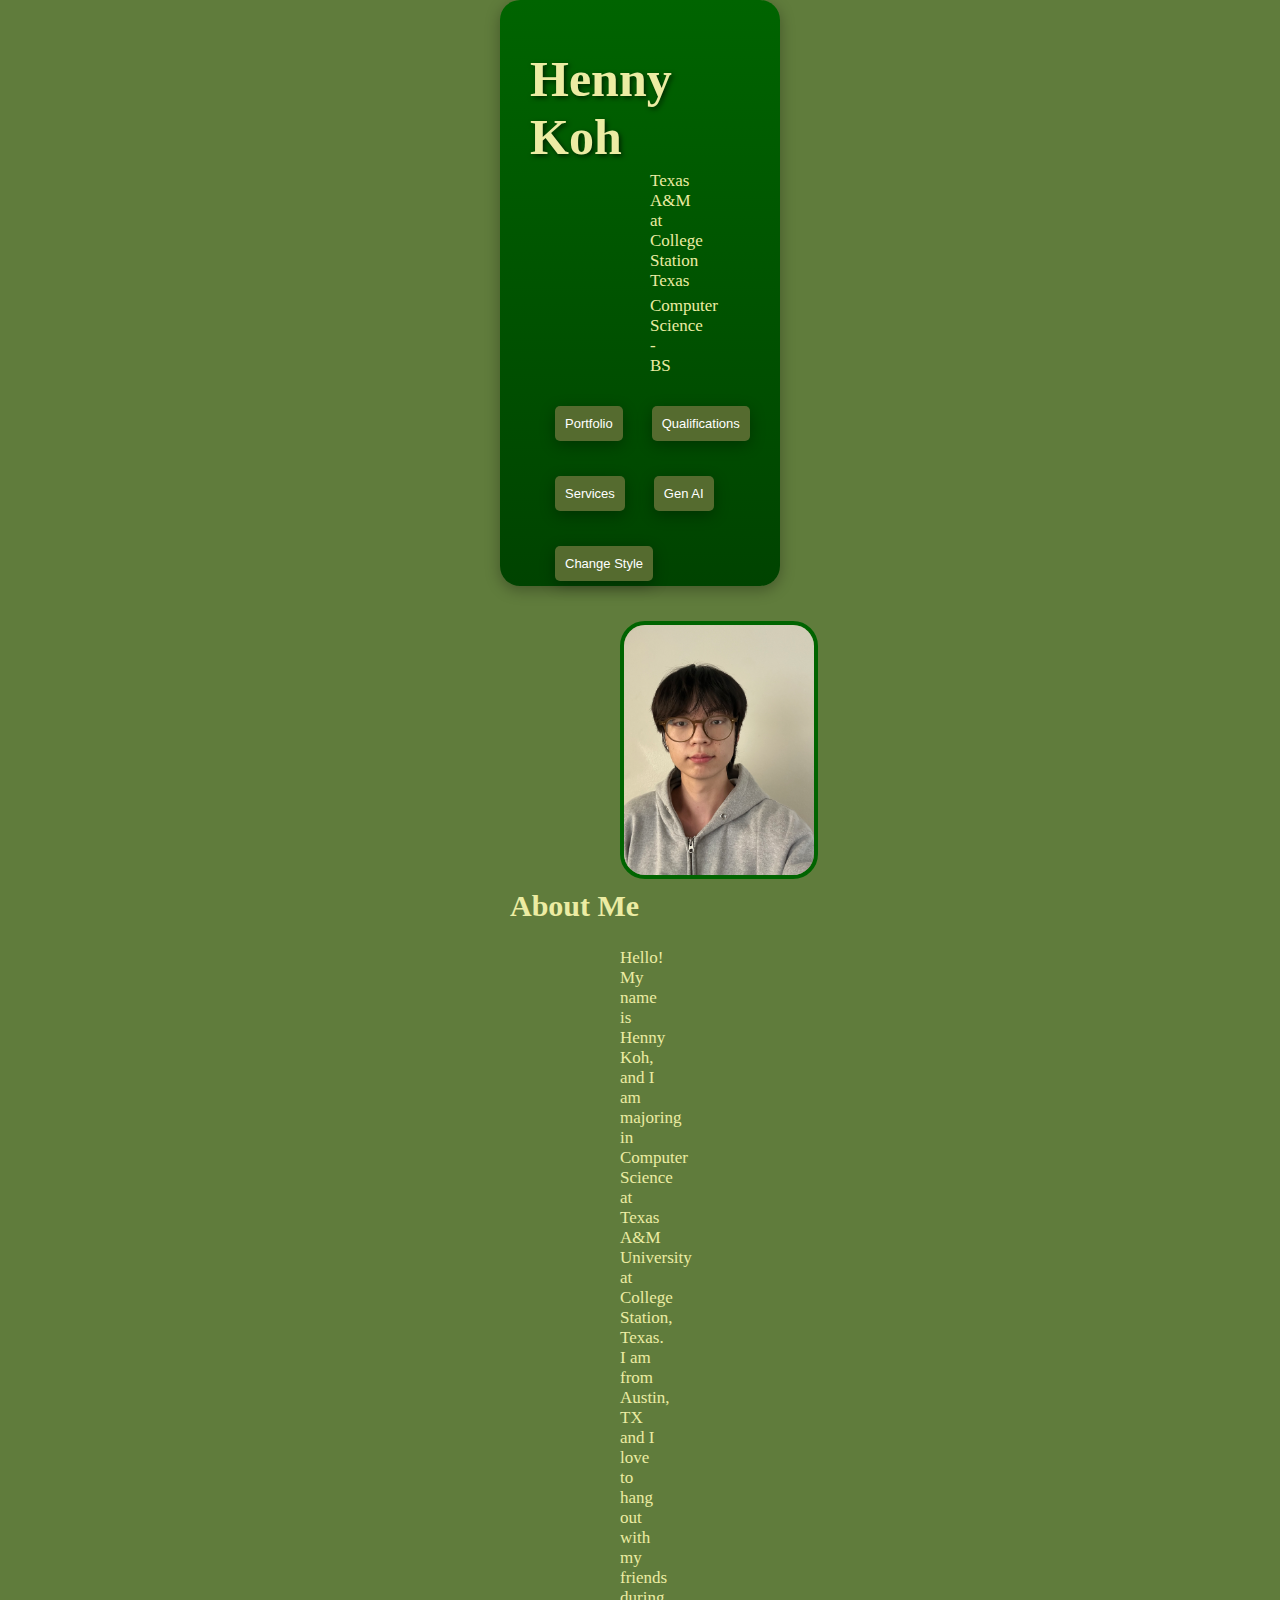
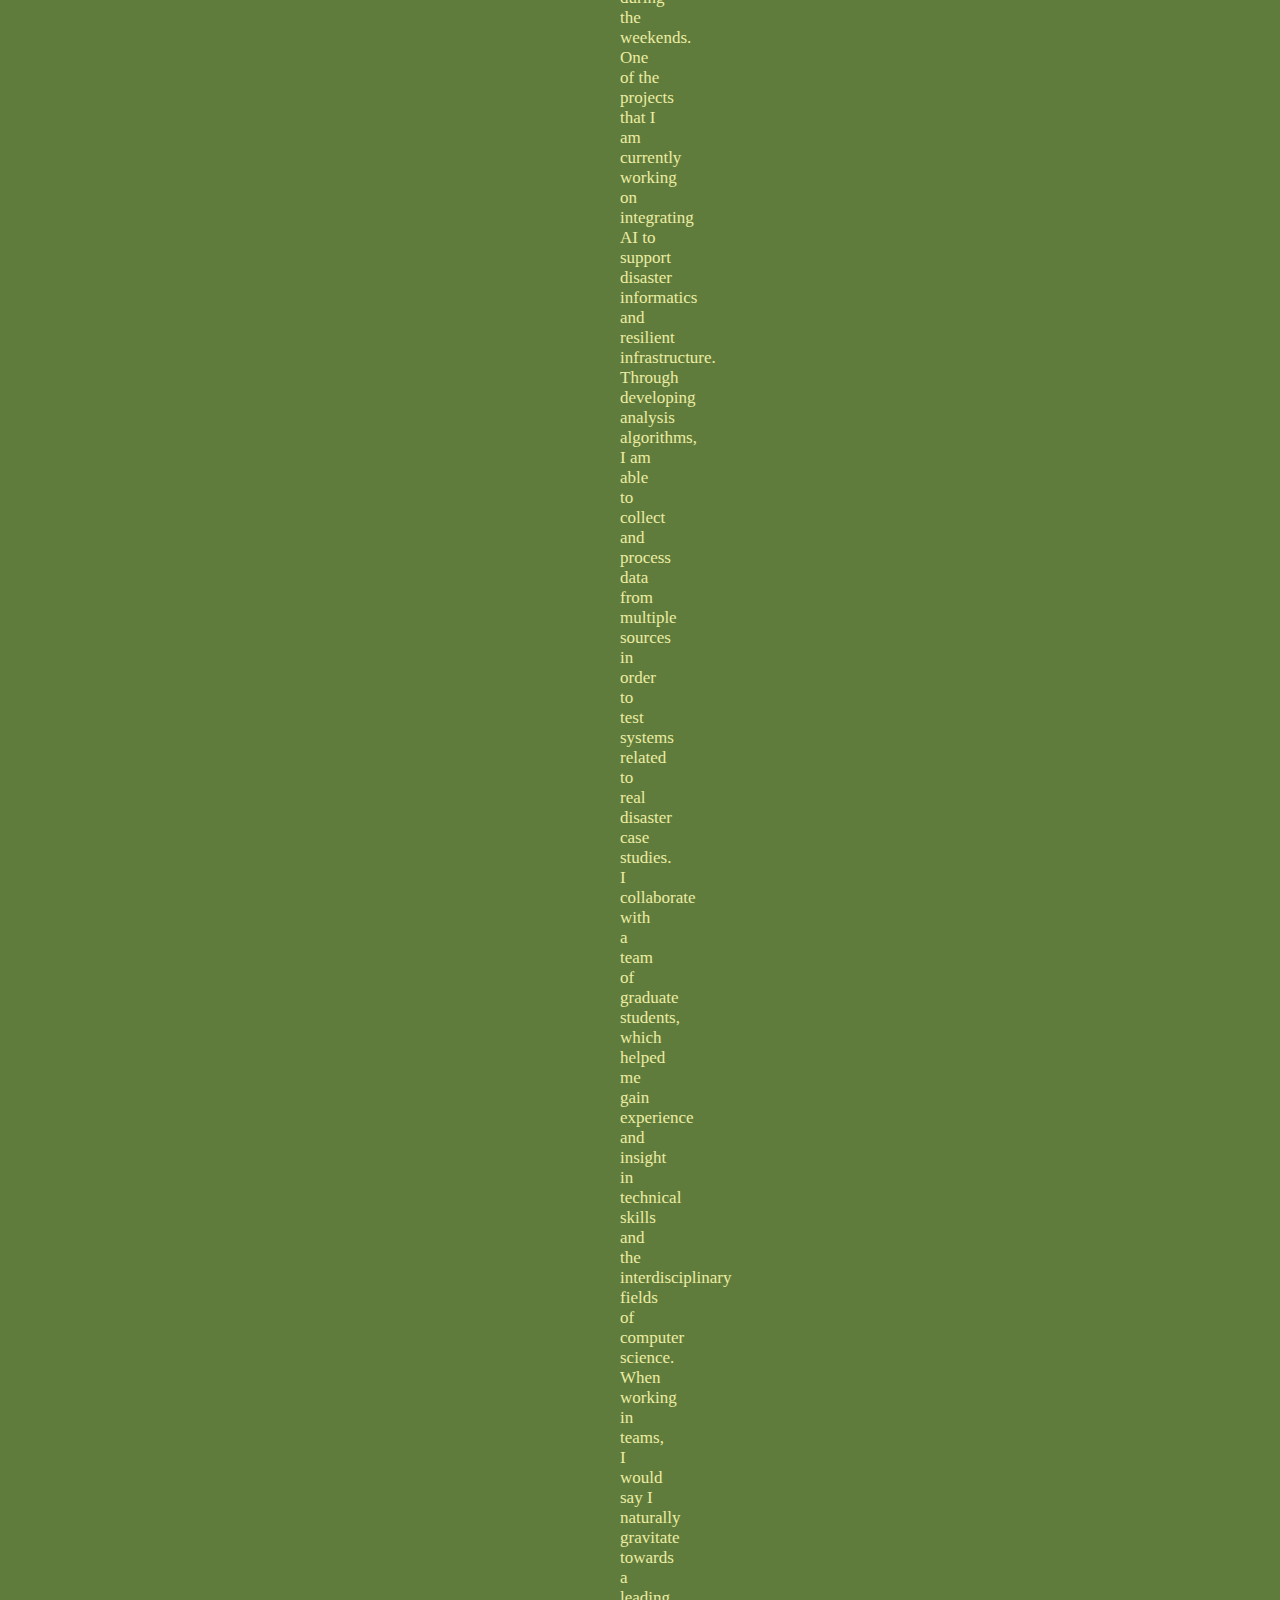
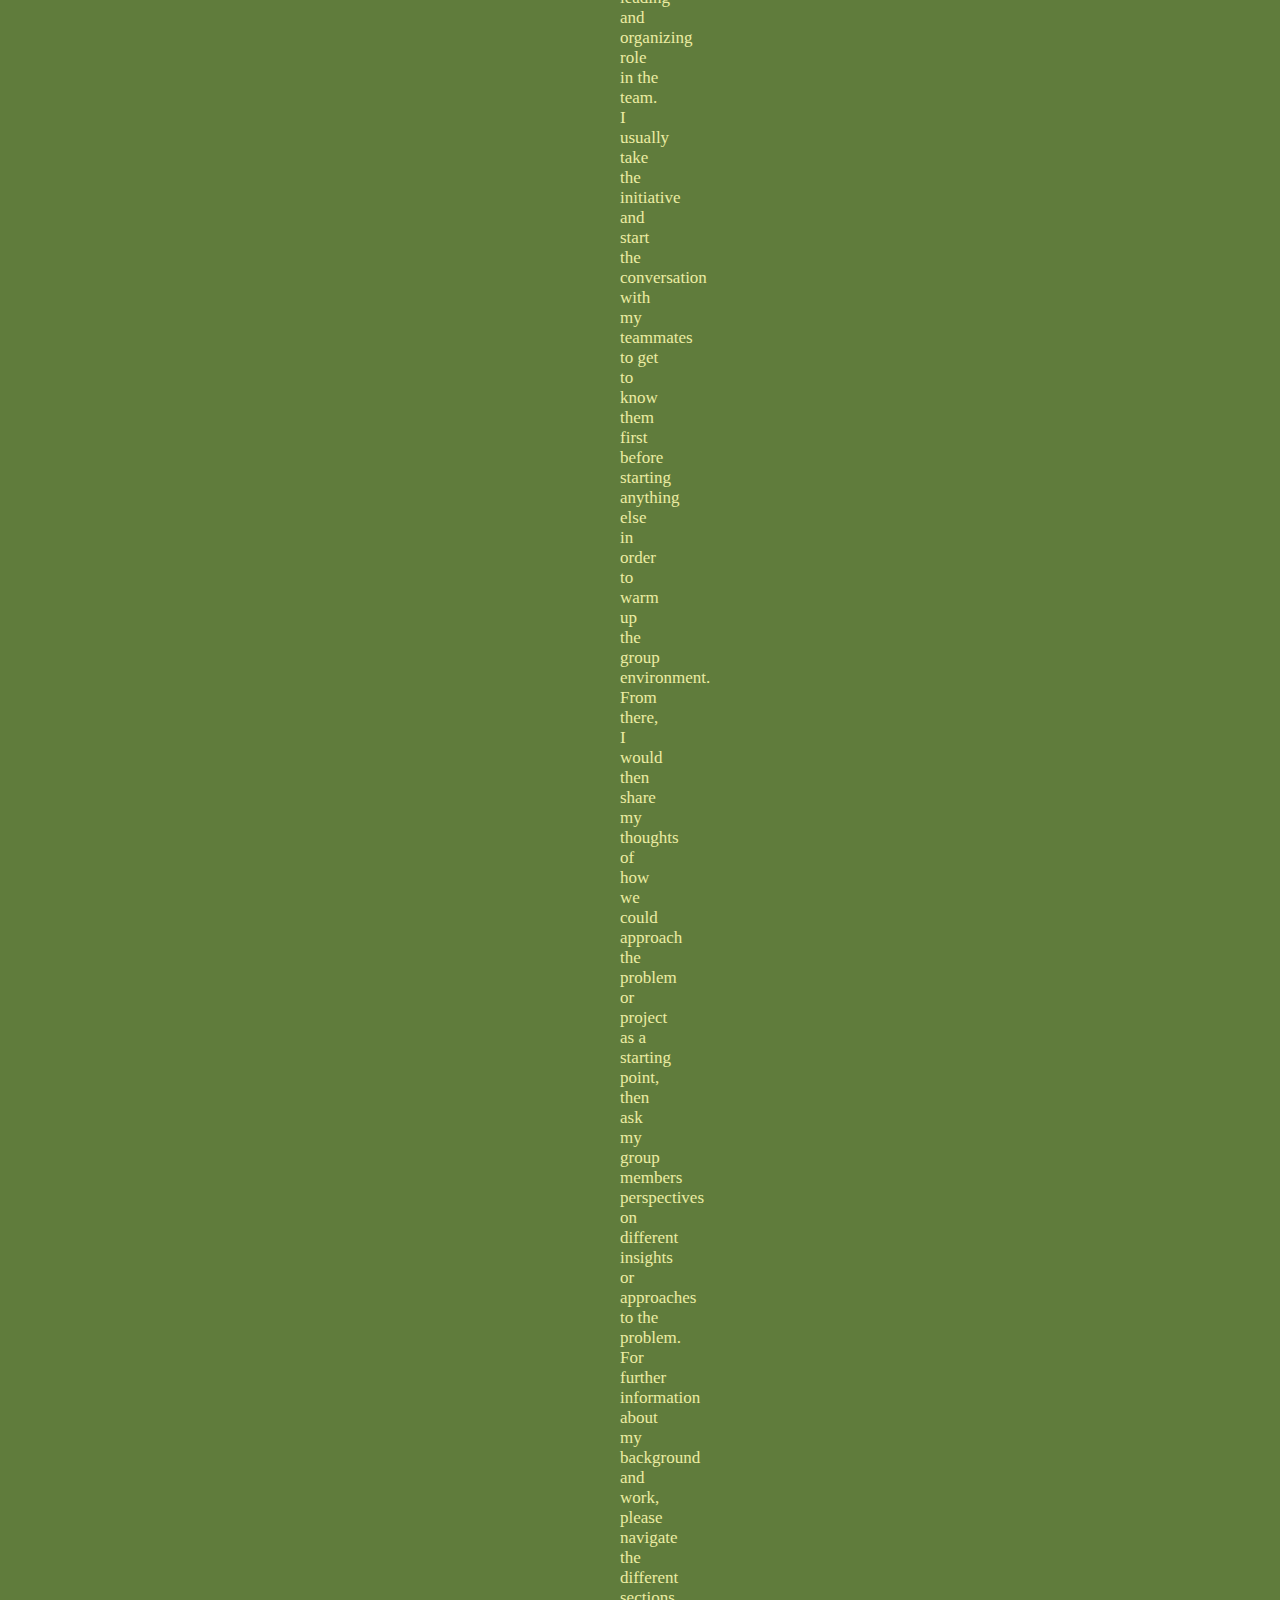
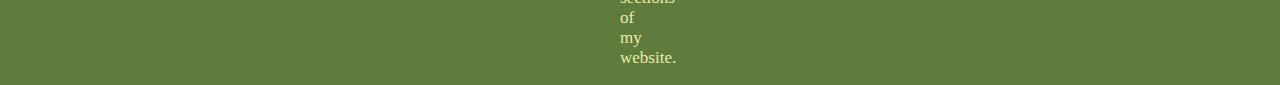
<file: index.html>
<!DOCTYPE HTML PUBLIC "-//W3C//DTD HTML 4.01 Transitional//EN">
<html>
<head>
<title>Henny Koh</title>
<link rel="stylesheet" type="text/css" href="style.css"></link>
</head>



<header>
<h1>Henny Koh</h1>
<p>Texas A&M at College Station Texas</p>
<p>Computer Science - BS</p>

<button onclick="document.location='portfolio.html'">Portfolio</button>
<button onclick="document.location='qualifications.html'">Qualifications</button>
<button onclick="document.location='service.html'">Services</button>
<button onclick="document.location='genai.html'">Gen AI</button>
<button onclick="document.location='index.html'">Change Style</button></header>
</header>

<body>
<img src="IMG_7681.jpg" alt="My Photo" style="float:left; margin-right:15px; width:190px; height:250px;">
<h2>About Me</h2>
<p>Hello! My name is Henny Koh, and I am majoring in Computer Science at Texas A&M University at College Station, 
    Texas. I am from Austin, TX and I love to hang out with my friends during the weekends. One of the projects that 
    I am currently working on integrating AI to support disaster informatics and resilient infrastructure. Through developing 
    analysis algorithms, I am able to collect and process data from multiple sources in order to test systems related to real 
    disaster case studies. I collaborate with a team of graduate students, which helped me gain experience and insight in technical 
    skills and the interdisciplinary fields of computer science. When working in teams, I would say I naturally gravitate towards a 
    leading and organizing role in the team. I usually take the initiative and start the conversation with my teammates to get to know 
    them first before starting anything else in order to warm up the group environment. From there, I would then share my thoughts of 
    how we could approach the problem or project as a starting point, then ask my group members perspectives on different insights or 
    approaches to the problem. For further information about my background and work, please navigate the different sections of my website.</p>

</body>
</html>
</file>
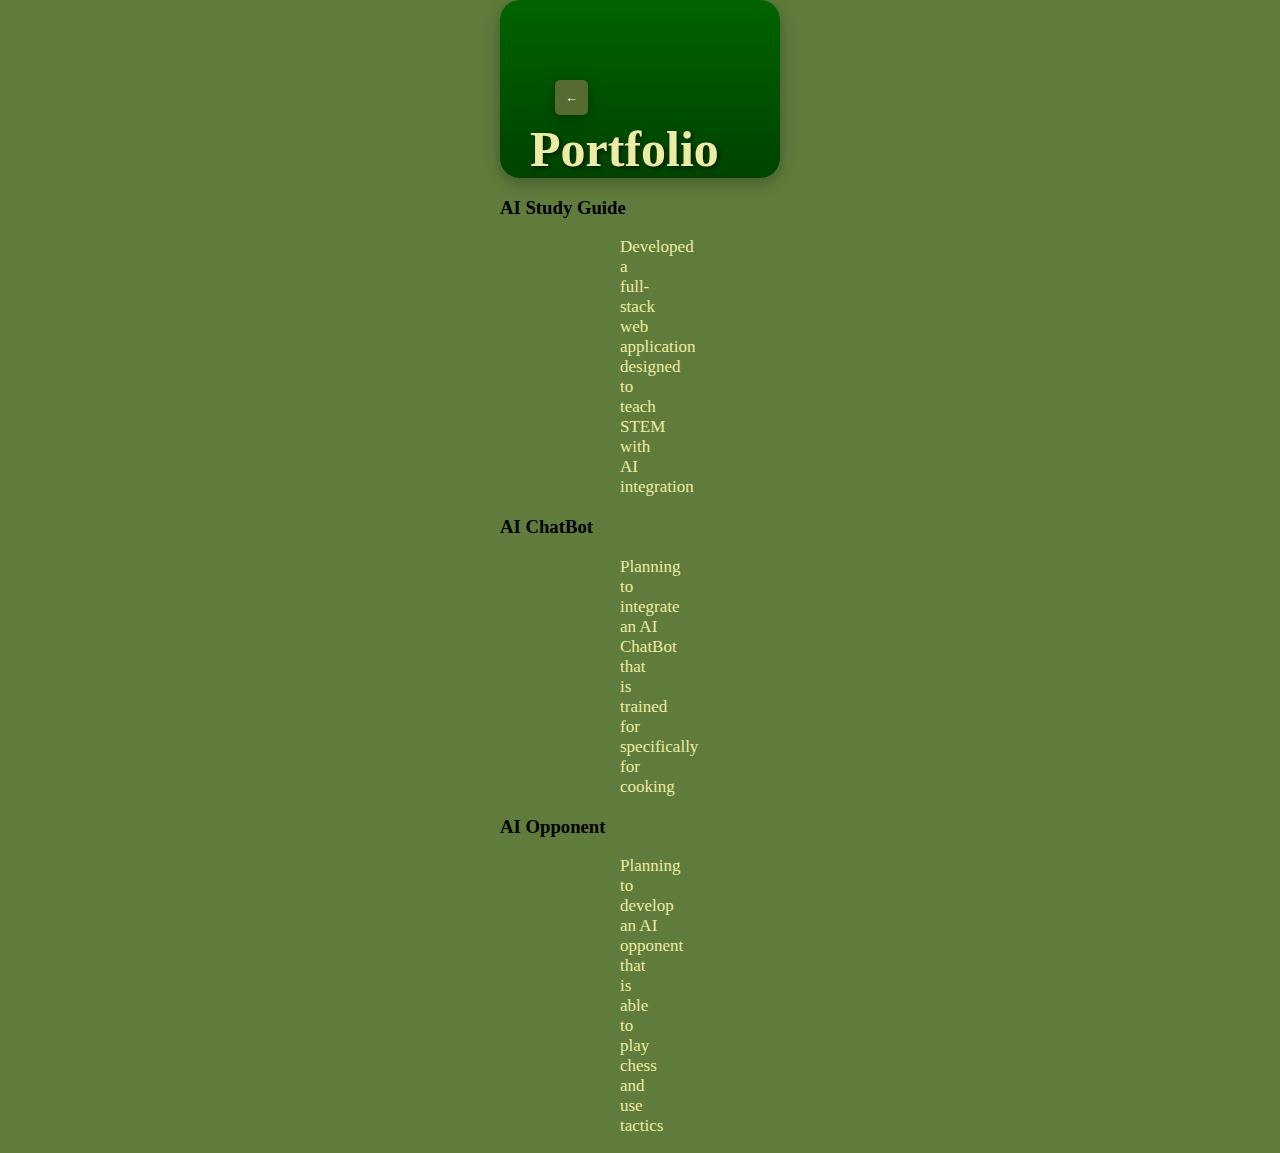
<file: portfolio.html>
<!DOCTYPE HTML PUBLIC "-//W3C//DTD HTML 4.01 Transitional//EN">
<html>
<head>
<title>Portfolio</title>
<link rel="stylesheet" type="text/css" href="style.css"></link>
</head>

<header>
<button onclick="document.location='index.html'">&#8592;</button>

<h1>Portfolio</h1>
</header>

<body> 
<h3>AI Study Guide</h3>
<p>Developed a full-stack web application designed to teach STEM with AI integration</p>
<h3>AI ChatBot</h3>
<p>Planning to integrate an AI ChatBot that is trained for specifically for cooking</p>
<h3>AI Opponent</h3>
<p>Planning to develop an AI opponent that is able to play chess and use tactics</p>

</body>
</file>
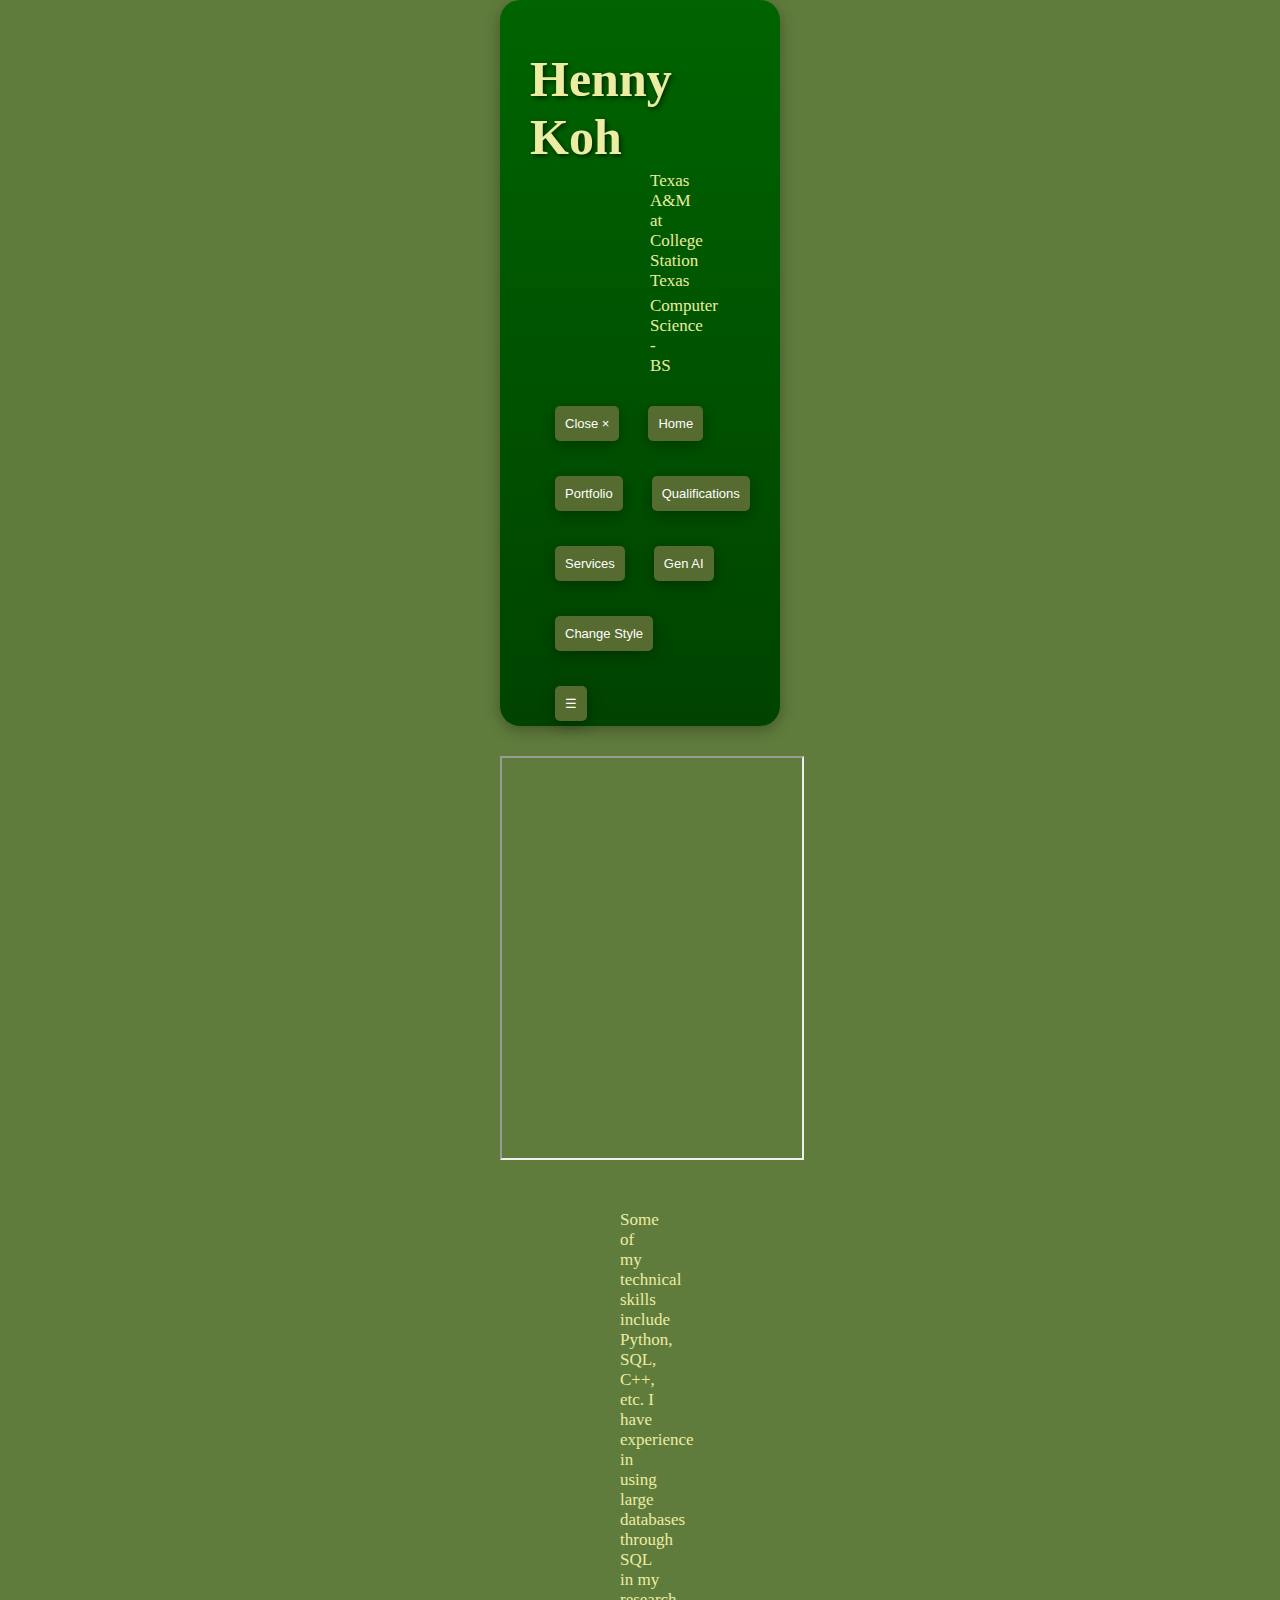
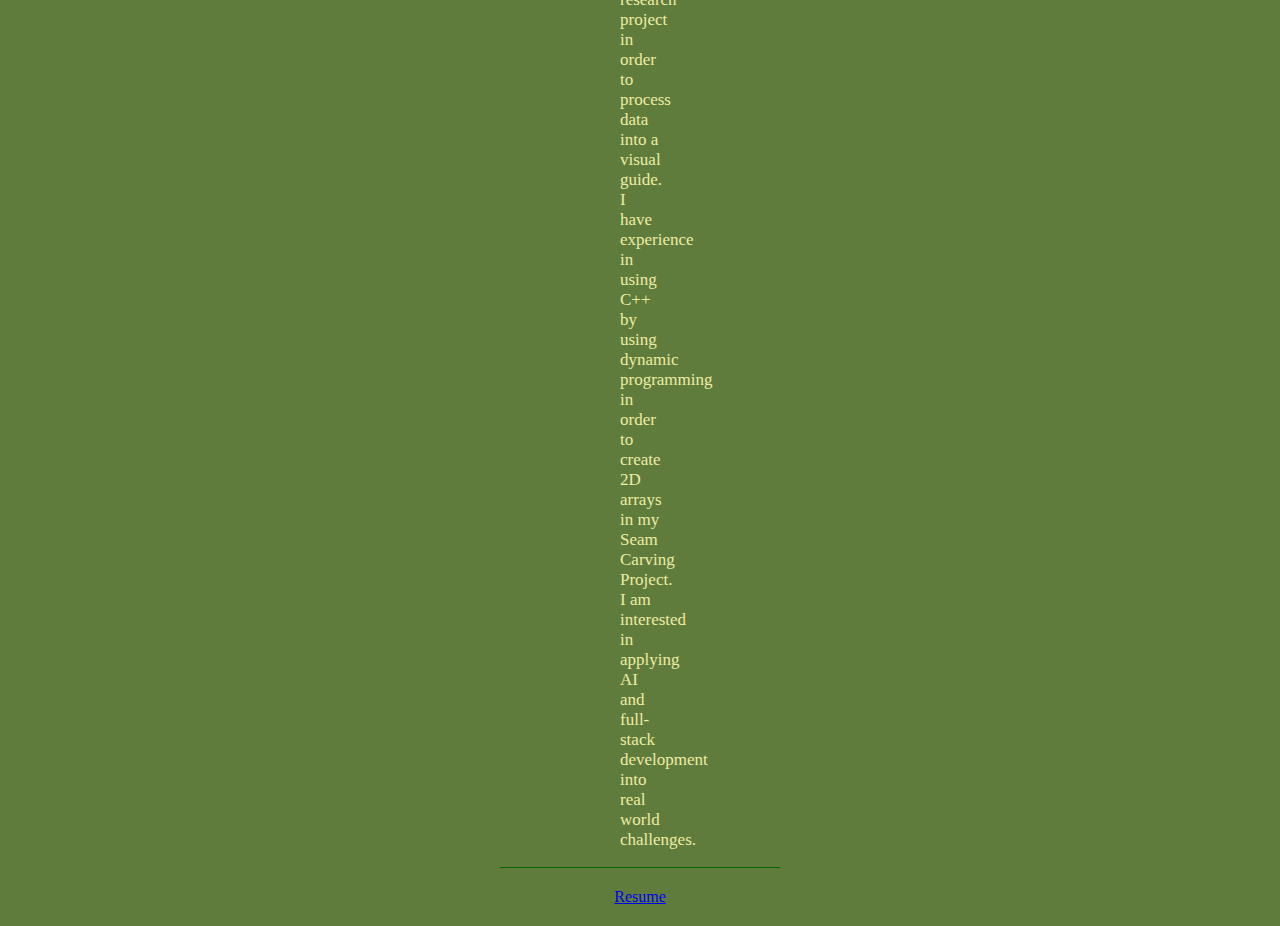
<file: qualifications.html>
<!DOCTYPE HTML PUBLIC "-//W3C//DTD HTML 4.01 Transitional//EN">
<html>
<head>
<title>Qualifications</title>
<link id="pagestyle" rel="stylesheet" type="text/css" href="style.css" data-theme-default="style.css" data-theme-alt="style2.css"></link>

</head>

<body>
    
<header>
<h1>Henny Koh</h1>
<p>Texas A&M at College Station Texas</p>
<p>Computer Science - BS</p>

<div class="sidebar" id="mySidebar">
    <button id = "closeBtn" onclick="w3_close()">Close &times;</button>
    <button onclick="document.location='index.html'">Home</button>
    <button onclick="document.location='portfolio.html'">Portfolio</button>
    <button onclick="document.location='qualifications.html'">Qualifications</button>
    <button onclick="document.location='service.html'">Services</button>
    <button onclick="document.location='genai.html'">Gen AI</button>
    <button id = "toggleBtn" type = "button">Change Style</button>
</div>

<button id="openBtn" onclick="w3_open()">&#9776</button>

<script src="functions.js"></script>
</header>

<div class="resume">
    <iframe src="Resume.pdf" width="300" height="400"></iframe>
</div>    



<p>Some of my technical skills include Python, SQL, C++, etc. I have experience in using large databases through SQL in my research project in order to process data into a visual guide. I have experience in using C++ by using dynamic programming in order to create 2D arrays in my Seam Carving Project. I am interested in applying AI and full-stack development into real world challenges.</p>


<footer>
    <div class="footer-box">
        <a href="https://drive.google.com/file/d/16vYF_Or5lcGzAVu0dnjTrMA5AO4rcD7t/view?usp=drive_link" target="_blank">Resume</a>
    </div>
</footer>

</body>
</html>
</file>
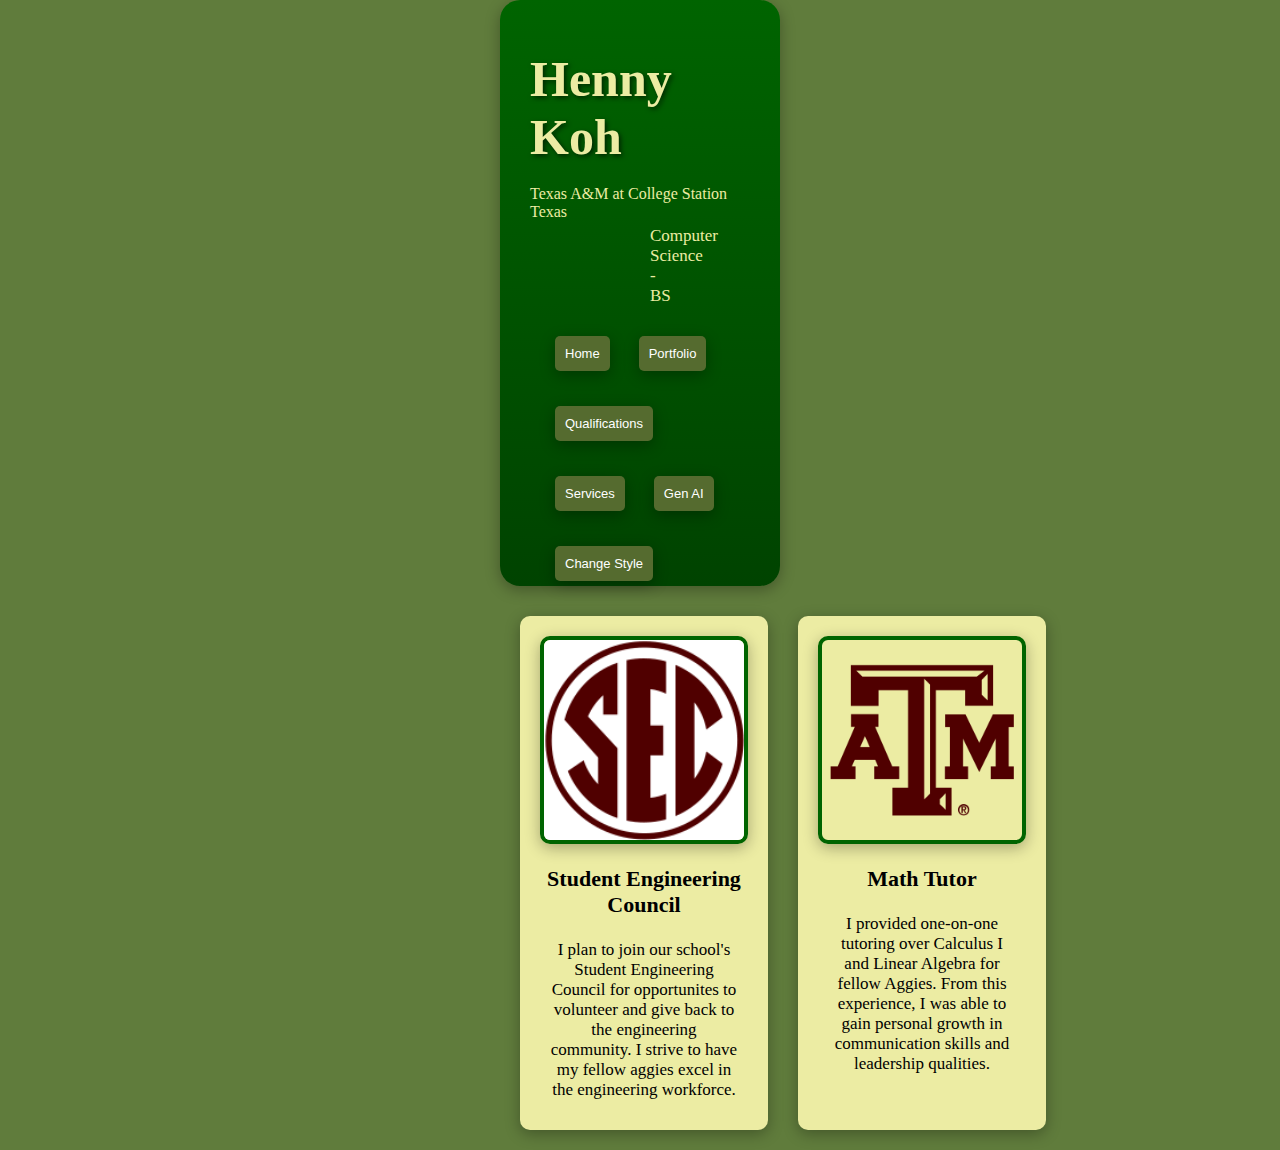
<file: service.html>
<!DOCTYPE HTML PUBLIC "-//W3C//DTD HTML 4.01 Transitional//EN">
<html>
<head>
<title>Service</title>
<link id="pagestyle" rel="stylesheet" type="text/css" href="style.css" data-theme-default="style.css" data-theme-alt="style2.css"></link>

</head>

<body>

<header>
<h1>Henny Koh</h1>
<h3></h3></h2>Texas A&M at College Station Texas</p>
<p>Computer Science - BS</p>

<button onclick="document.location='index.html'">Home</button>
<button onclick="document.location='portfolio.html'">Portfolio</button>
<button onclick="document.location='qualifications.html'">Qualifications</button>
<button onclick="document.location='service.html'">Services</button>
<button onclick="document.location='genai.html'">Gen AI</button>
<button id = "toggleBtn">Change Style</button>
<script src="functions.js"></script>
</header>

<div class="projectgrid">
    <div class="projects">
        <a href="https://home.sec.tamu.edu/" target="_blank">
            <img src="sec.webp" alt="SEC" class="projectimg" width:200px; height:200px;>
        </a>
        <h3>Student Engineering Council</h3>
        <p>I plan to join our school's Student Engineering Council for opportunites to volunteer and give back to the engineering community. I strive to have my fellow aggies excel in the engineering workforce.</p>
    </div>

    <div class="projects">
        <a href="https://asc.tamu.edu/tutoring" target="_blank">
            <img src="tamu.png" alt="tamu" class="projectimg" width:200px; height:200px;>
        </a>
        <h3>Math Tutor</h3>
        <p>I provided one-on-one tutoring over Calculus I and Linear Algebra for fellow Aggies. From this experience, I was able to gain personal growth in communication skills and leadership qualities.</p>
    </div>
</div>


</body>
</html>
</file>
<file: style.css>
html, body {
    margin: 0;
    padding: 0;
}


body{
    background: #607c3c;
    margin-left: 500px;
    margin-right: 500px;

}

header{
    background: linear-gradient(to bottom, darkgreen, rgb(0, 67, 0));
    color: #ececa3;
    padding: 50px 30px 0 30px;
    text-align: left;
    border-radius: 20px;
    font-family: "American Typewriter", serif;
    box-shadow: 0 4px 15px rgba(0,0,0,0.3);
}

header h1 {
    margin: 0;
    font-size: 50px;
    text-shadow: 2px 2px 5px rgba(0,0,0,0.6);
}

header p {
    margin: 5px 5px 0;
    font-size: 15px;
}



button {
  background-color: darkolivegreen;
  color: white;
  margin: 0 0 5px;
  border: none;
  border-radius: 5px;
  padding: 10px 10px;
  font-size: 13px;
  box-shadow: 0 4px 15px rgba(0,0,0,0.3);
}

button:hover {
  background-color: darkgreen;
}

button:active {
  transform: scale(0.9);
}

header button{
    margin-top: 30px;
    margin-left: 25px;
}


body h2{
    font-size: 30px;
    margin-left: 10px;
    color: #ececa3;
}

body p{
    font-size: 17px;
    margin-right: 120px;
    margin-left: 120px;
    color: #ececa3;
}

body img{
    border-radius: 25px;
    margin-top: 35px;
    margin-left: 120px;
    margin-bottom: 10px;
    border: 4px darkgreen solid;
}


.projectgrid {
  display: grid;
  grid-template-columns: repeat(2, 1fr);
  gap: 30px;
  max-width: 1000px;
  margin: 30px 0 20px 0;
  padding: 0 20px;
}

.projects {
  background-color: #ececa3;
  padding: 20px;
  text-align: center;
  border-radius: 10px;
  box-shadow: 0 4px 15px rgba(0,0,0,0.3);

}

.projects h3{
    font-size: 22px;
}

.projects p{
    color: black;
    font-size: 17px;
    margin: 10px;
    text-align: center;
}

.projectimg{
    width: 200px;
    height: 200px;
    border-radius: 10px;
    margin: 0 auto;
    box-shadow: 0 4px 15px rgba(0,0,0,0.3);
}

.resume {
    text-align: center;
    margin: 30px 0 50px 0;
}


footer{
    text-align: center;
    padding: 20px 0;
    border-top: 1px solid darkgreen;
}
</file>
